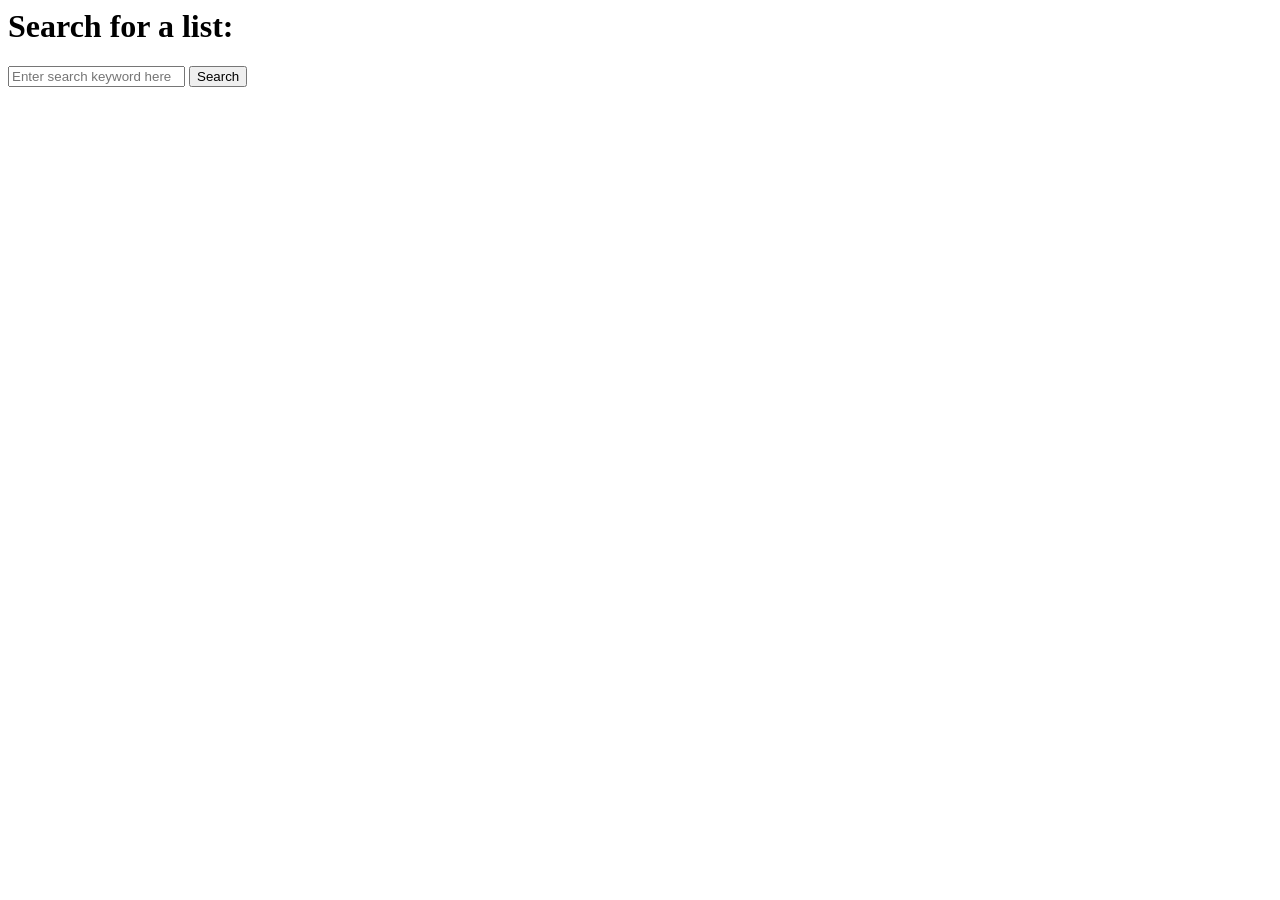
<file: ListApp - Abdullah Saeed/src/main/webapp/search.html>
<html>
<head>
  <title>Search List</title>
</head>
<body>
<div class="main">
  <h1>Search for a list:</h1>
  <form method="POST" action="/runsearch.html">
    <input type="text" name="searchstring" placeholder="Enter search keyword here"/>
    <input type="submit" value="Search"/>
  </form>
</div>
</body>
</html>
</file>
